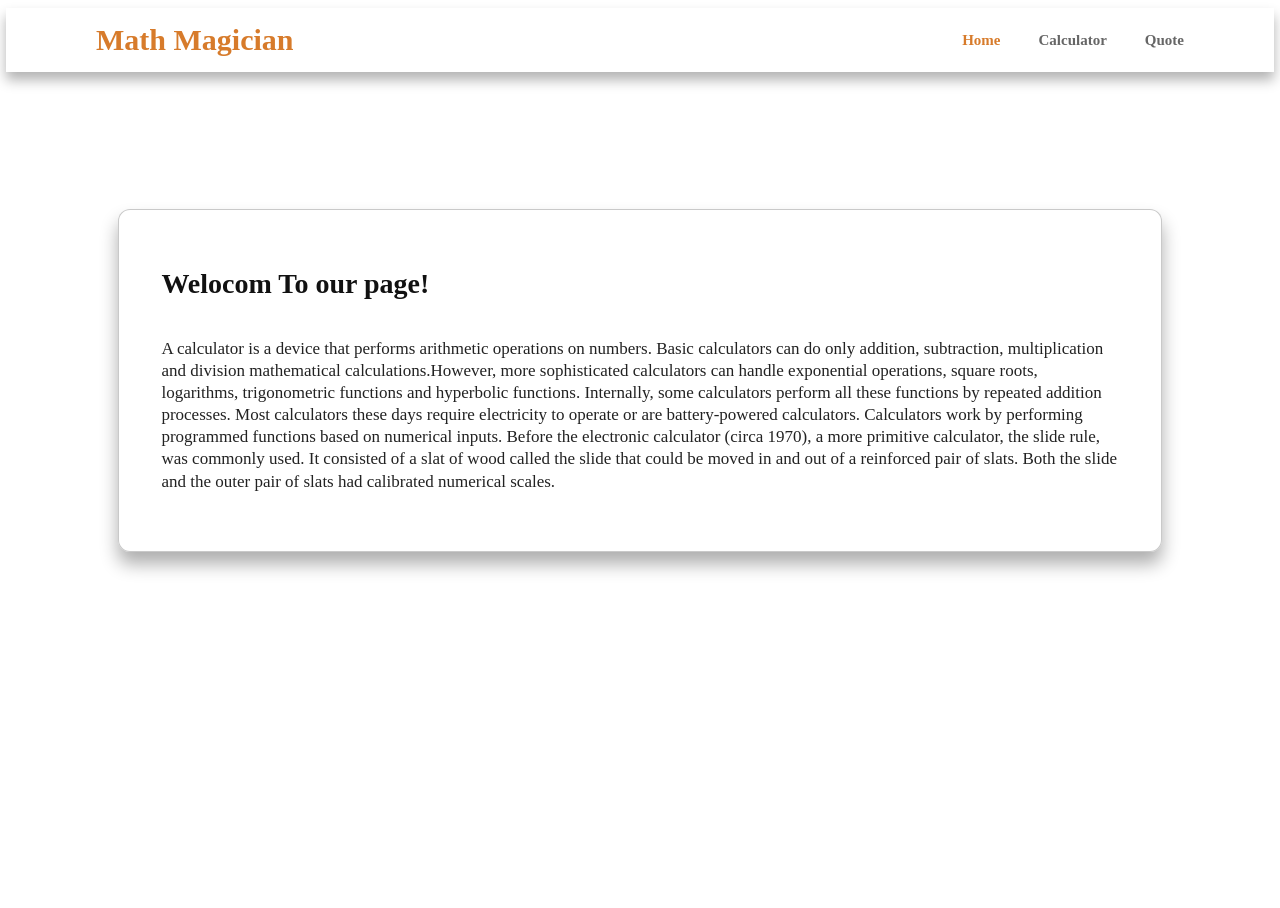
<file: index.html>
<!DOCTYPE html>
<html lang="en">
<head>
    <meta charset="UTF-8">
    <meta name="viewport" content="width=device-width, initial-scale=1.0">
    <title>Math Magician - Home</title>
    <link rel="stylesheet" href="style.css">
</head>

<body>

    <!-- Navigation -->
    <header class="navbar">
        <div class="logo">Math Magician</div>

        <nav>
            <a href="index.html" class="active">Home</a>
            <a href="calculator.html">Calculator</a>
            <a href="quote.html">Quote</a>
        </nav>
    </header>

    <!-- Home Content -->
    <main class="home-container">

        <section class="info-card">

            <h1>Welocom To our page!</h1>

            <p>
                A calculator is a device that performs arithmetic operations on numbers.
                Basic calculators can do only addition, subtraction, multiplication and
                division mathematical calculations.However, more sophisticated calculators
                can handle exponential operations, square roots, logarithms, trigonometric
                functions and hyperbolic functions. Internally, some calculators perform all
                these functions by repeated addition processes. Most calculators these days
                require electricity to operate or are battery-powered calculators.
                Calculators work by performing programmed functions based on numerical inputs.
                Before the electronic calculator (circa 1970), a more primitive calculator,
                the slide rule, was commonly used. It consisted of a slat of wood called the
                slide that could be moved in and out of a reinforced pair of slats. Both the
                slide and the outer pair of slats had calibrated numerical scales.
            </p>

        </section>

    </main>

</body>
</html>
</file>
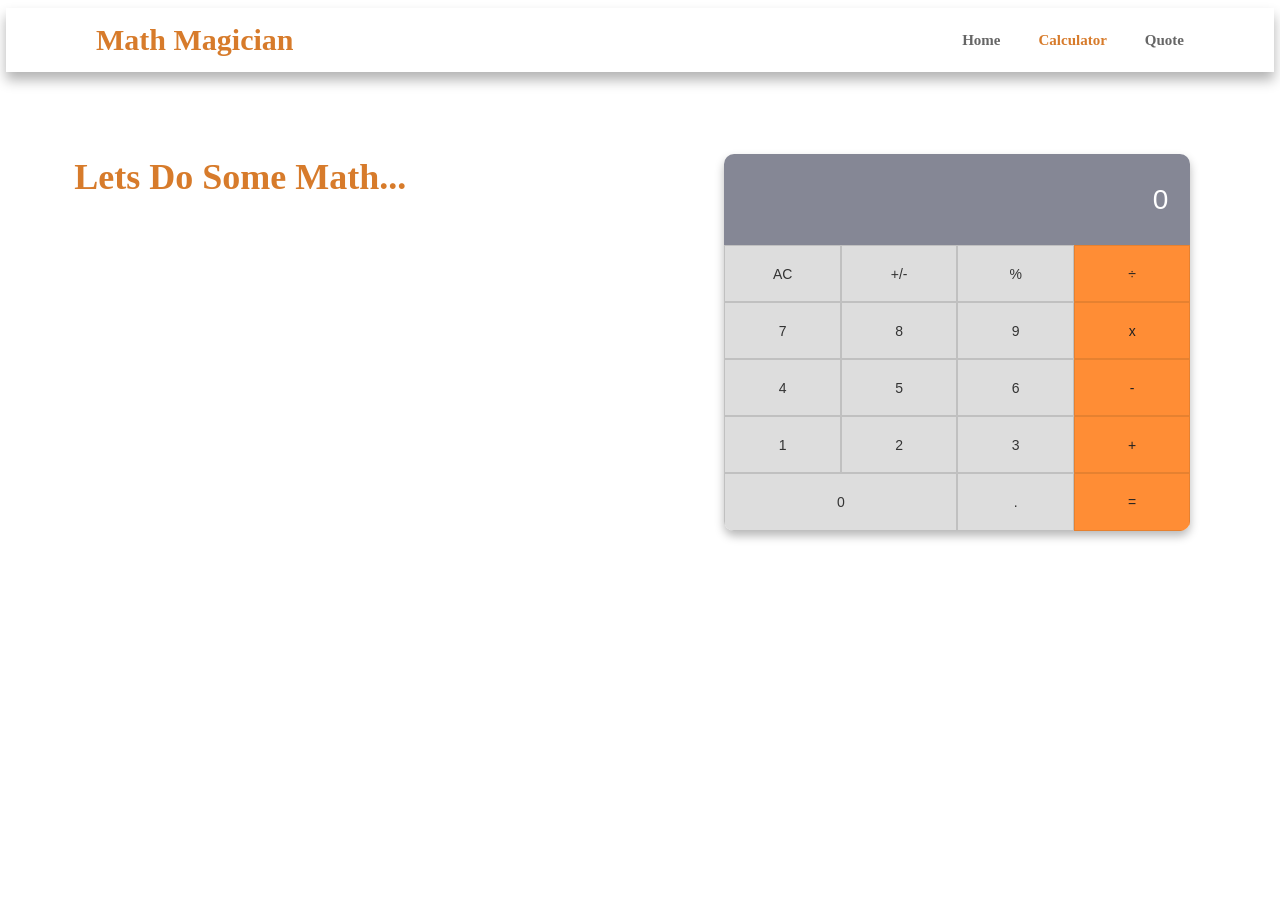
<file: calculator.html>
<!DOCTYPE html>
<html lang="en">
<head>
    <meta charset="UTF-8">
    <meta name="viewport" content="width=device-width, initial-scale=1.0">
    <title>Math Magician - Calculator</title>
    <link rel="stylesheet" href="style.css">
</head>

<body>

    <!-- Navigation -->
    <header class="navbar">
        <div class="logo">Math Magician</div>

        <nav>
            <a href="index.html">Home</a>
            <a href="calculator.html" class="active">Calculator</a>
            <a href="quote.html">Quote</a>
            
        </nav>
    </header>

    <!-- Calculator Page -->
    <main class="calculator-page">

        <div class="calculator-title">
            Lets Do Some Math...
        </div>

        <div class="calculator">

            <!-- Display -->
            <div class="display" id="display">
                0
                <div class=""></div>
            </div>

            <!-- Buttons -->
            <div class="buttons">

                <button onclick="clearDisplay()">AC</button>
                <button onclick="plusMinus()">+/-</button>
                <button onclick="percent()">%</button>
                <button class="operator" onclick="chooseOperator('/')">÷</button>
                



                <button onclick="inputNumber('7')">7</button>
                <button onclick="inputNumber('8')">8</button>
                <button onclick="inputNumber('9')">9</button>
                <button class="operator" onclick="chooseOperator('*')">x</button>

                <button onclick="inputNumber('4')">4</button>
                <button onclick="inputNumber('5')">5</button>
                <button onclick="inputNumber('6')">6</button>
                <button class="operator" onclick="chooseOperator('-')">-</button>

                <button onclick="inputNumber('1')">1</button>
                <button onclick="inputNumber('2')">2</button>
                <button onclick="inputNumber('3')">3</button>
                <button class="operator" onclick="chooseOperator('+')">+</button>

                <button class="zero" onclick="inputNumber('0')">0</button>
                <button onclick="inputDecimal()">.</button>
                <button class="operator" onclick="calculate()">=</button>

            </div>

        </div>

    </main>

    <script src="script.js"></script>

</body>
</html>
</file>
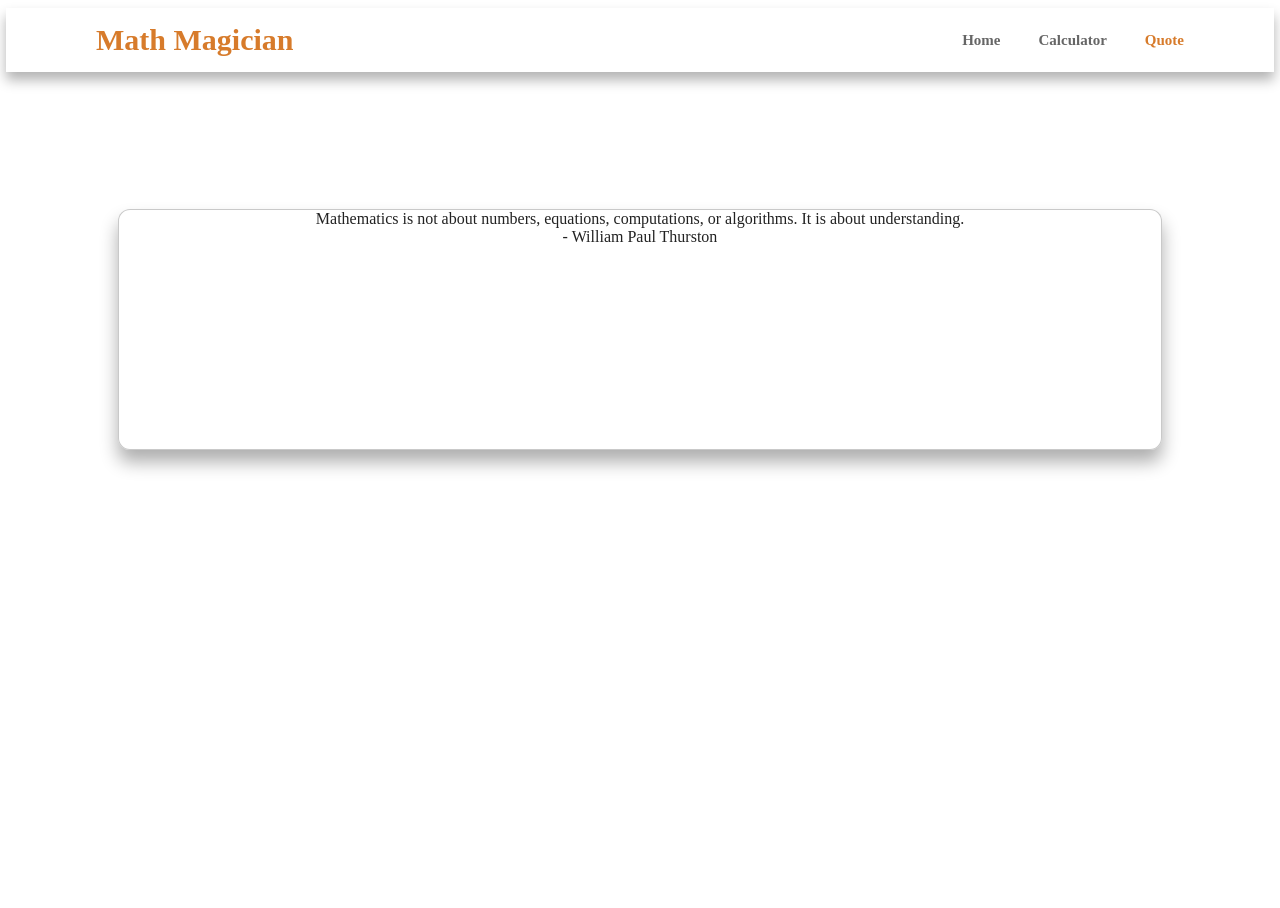
<file: quote.html>
<!DOCTYPE html>
<html lang="en">
<head>
    <meta charset="UTF-8">
    <meta name="viewport" content="width=device-width, initial-scale=1.0">
    <title>Math Magician - Quote</title>
    <link rel="stylesheet" href="style.css">
</head>

<body>

    <!-- Navigation -->
    <header class="navbar">
        <div class="logo">Math Magician</div>

        <nav>
            <a href="index.html">Home</a>
            <a href="calculator.html">Calculator</a>
            <a href="quote.html" class="active">Quote</a>
        </nav>
    </header>

    <!-- Quote -->
    <main class="quote-page">

        <section class="quote-card">

    <p class="quote-text">
        Mathematics is not about numbers, equations, computations, 
        or algorithms. It is about understanding.
    </p>

    <p class="author">
        - William Paul Thurston
    </p>

</section>


    </main>

</body>
</html>
</file>
<file: style.css>
* {
    box-sizing: border-box;
    margin: 0;
    padding: 0;
}

body {
    min-height: 100vh;
    font-family: Georgia, "Times New Roman", serif;

    background:
        linear-gradient(
            rgba(255, 255, 255, 0.72),
            rgba(255, 255, 255, 0.72)
        ),
        url("https://images.unsplash.com/photo-1509228468518-180dd4864904?auto=format&fit=crop&w=2000&q=80");

    background-size: cover;
    background-position: center;
    background-attachment: fixed;

    color: #222;
}


/* =========================
   NAVBAR
========================= */

.navbar {
    width: calc(100% - 12px);
    height: 64px;

    margin: 8px 6px 0;

    background: rgba(255, 255, 255, 0.94);

    display: flex;
    align-items: center;
    justify-content: space-between;

    padding: 0 90px;

    box-shadow:
        0 8px 12px rgba(0, 0, 0, 0.30);

    position: relative;
    z-index: 10;
}


/* Logo */

.logo {
    color: #d77b2b;

    font-size: 30px;
    font-weight: bold;
}


/* Navigation */

.navbar nav {
    display: flex;
    align-items: center;
    gap: 38px;
}

.navbar nav a {
    text-decoration: none;

    color: #666;

    font-size: 15px;
    font-weight: bold;

    transition: 0.2s;
}

.navbar nav a:hover {
    color: #d77b2b;
}

.navbar nav a.active {
    color: #d77b2b;
}


/* =========================
   HOME PAGE
========================= */

.home-container {
    width: 100%;

    padding-top: 137px;

    display: flex;
    justify-content: center;
}


.info-card {
    width: 81.5%;
    min-height: 320px;

    padding: 58px 42px;

    background: rgba(255, 255, 255, 0.68);

    border: 1px solid rgba(120, 120, 120, 0.40);

    border-radius: 12px;

    box-shadow:
        0 12px 18px rgba(0, 0, 0, 0.32);

    backdrop-filter: blur(2px);
}


.info-card h1 {
    font-size: 28px;

    margin-bottom: 38px;

    color: #111;
}


.info-card p {
    font-family: "Times New Roman", serif;

    font-size: 17px;

    line-height: 1.3;

    text-align: left;

    color: #222;
}


/* =========================
   CALCULATOR PAGE
========================= */

.calculator-page {
    position: relative;

    min-height: calc(100vh - 72px);
}


.calculator-title {
    position: absolute;

    left: 5.8%;
    top: 84px;

    color: #d77b2b;

    font-size: 36px;

    font-weight: bold;
}


/* Calculator */

.calculator {
    position: absolute;

    right: 7%;

    top: 82px;

    width: 466px;

    border-radius: 10px;

    overflow: hidden;

    box-shadow:
        0 5px 10px rgba(0, 0, 0, 0.28);
}


/* Display */

.display {
    width: 100%;
    height: 91px;

    background: #858795;

    color: white;

    display: flex;
    align-items: center;
    justify-content: flex-end;

    padding: 0 22px;

    font-family: Arial, sans-serif;

    font-size: 28px;

    overflow: hidden;
}


/* Buttons grid */

.buttons {
    display: grid;

    grid-template-columns: repeat(4, 1fr);

    grid-template-rows:
        repeat(4, 57px)
        58px;
}


/* All buttons */

.buttons button {
    border: 1px solid #c0c0c0;

    background: #ddd;

    color: #333;

    font-size: 14px;

    cursor: pointer;

    font-family: Arial, sans-serif;

    transition: background 0.15s;
}


.buttons button:hover {
    background: #c9c9c9;
}


.buttons button:active {
    background: #bdbdbd;
}


/* Orange buttons */

.buttons .operator {
    background: #ff8d35;

    color: #222;

    border-color: #e68130;
}


.buttons .operator:hover {
    background: #f27f27;
}


/* Zero button */

.buttons .zero {
    grid-column: span 2;
}


/* =========================
   QUOTE PAGE
========================= */

.quote-page {
    width: 100%;

    padding-top: 137px;

    display: flex;

    justify-content: center;
}


.quote-card {
    width: 81.5%;
    min-height: 241px;

    background: rgba(255, 255, 255, 0.65);

    border: 1px solid rgba(120, 120, 120, 0.40);

    border-radius: 12px;

    box-shadow:
        0 12px 18px rgba(0, 0, 0, 0.32);

    display: flex;

    flex-direction: column;

    align-items: center;
</file>
